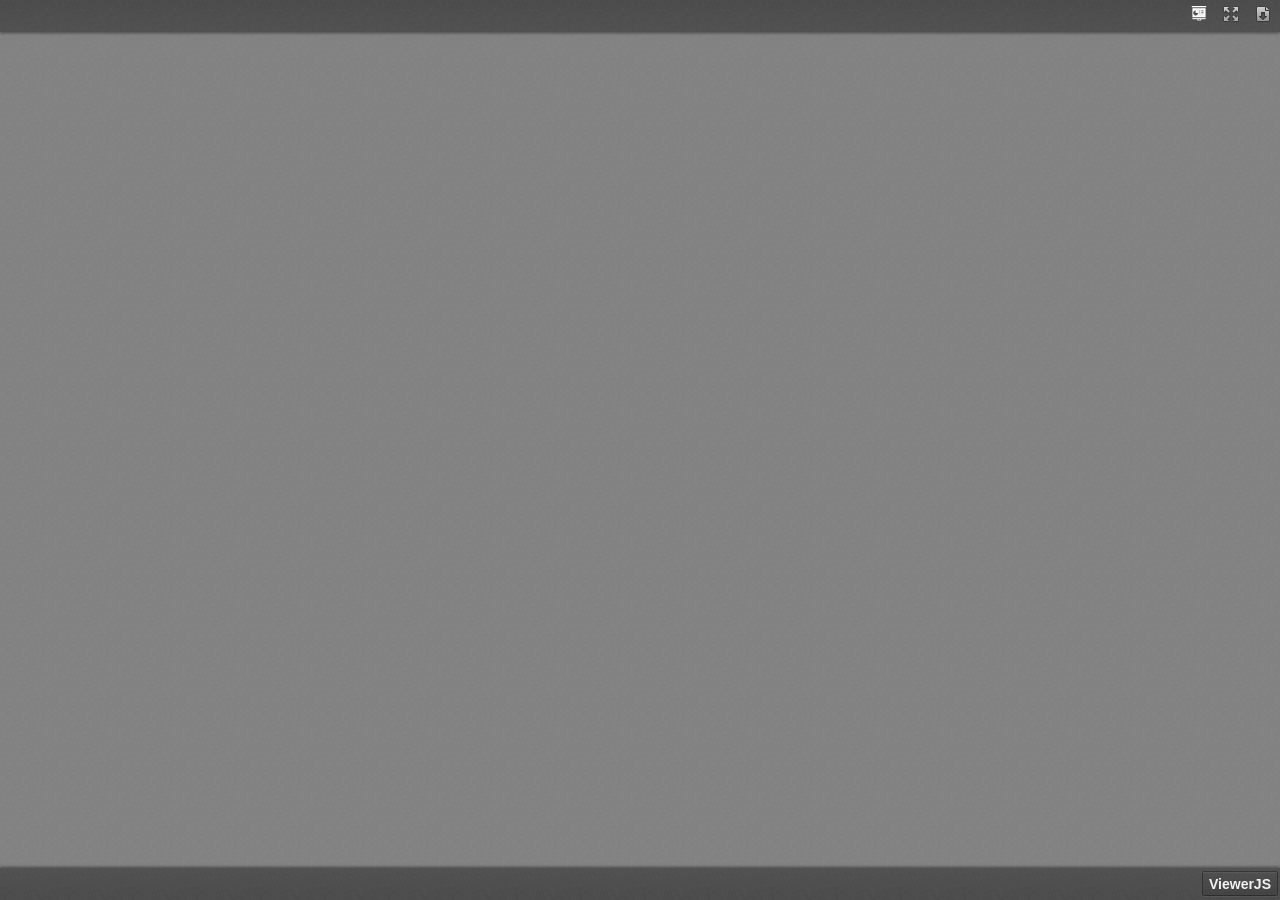
<file: www/js/viewerjs/index.html>
<!DOCTYPE html>
<html dir="ltr" lang="en-US">
    <head>
        <meta http-equiv="Content-Type" content="text/html; charset=utf-8"/>

<!--
This is a generated file. DO NOT EDIT.

Copyright (C) 2012-2015 KO GmbH <copyright@kogmbh.com>

@licstart
This file is the compiled version of the ViewerJS module.

ViewerJS is free software: you can redistribute it and/or modify it
under the terms of the GNU Affero General Public License (GNU AGPL)
as published by the Free Software Foundation, either version 3 of
the License, or (at your option) any later version.

ViewerJS is distributed in the hope that it will be useful, but
WITHOUT ANY WARRANTY; without even the implied warranty of
MERCHANTABILITY or FITNESS FOR A PARTICULAR PURPOSE.  See the
GNU Affero General Public License for more details.

You should have received a copy of the GNU Affero General Public License
along with ViewerJS.  If not, see <http://www.gnu.org/licenses/>.
@licend

@source: http://viewerjs.org/
@source: http://github.com/kogmbh/ViewerJS
-->

        <title>ViewerJS</title>
        <!-- If you want to use custom CSS (@font-face rules, for example) you should uncomment
             the following reference and use a local.css file for that. See the example.local.css
             file for a sample.
        <link rel="stylesheet" type="text/css" href="local.css" media="screen"/>
        -->
        <meta name="viewport" content="width=device-width, initial-scale=1.0, user-scalable=no, minimum-scale=1.0, maximum-scale=1.0"/>
                <script type="text/javascript">
            ////<![CDATA[
var ODFViewerPlugin_css="@namespace cursor url(urn:webodf:names:cursor);.caret {opacity: 0 !important;}";function ODFViewerPlugin(){function b(b){var a=document.createElement("script");a.async=!1;a.src="./webodf.js";a.type="text/javascript";a.onload=function(){runtime.loadClass("gui.HyperlinkClickHandler");runtime.loadClass("odf.OdfCanvas");runtime.loadClass("ops.Session");runtime.loadClass("gui.CaretManager");runtime.loadClass("gui.HyperlinkTooltipView");runtime.loadClass("gui.SessionController");runtime.loadClass("gui.SvgSelectionView");runtime.loadClass("gui.SelectionViewManager");runtime.loadClass("gui.ShadowCursor");
runtime.loadClass("gui.SessionView");b()};document.head.appendChild(a);a=document.createElementNS(document.head.namespaceURI,"style");a.setAttribute("media","screen, print, handheld, projection");a.setAttribute("type","text/css");a.appendChild(document.createTextNode(ODFViewerPlugin_css));document.head.appendChild(a)}var r=this,f=null,x=null,s=null,k=null;this.initialize=function(q,a){b(function(){var e,c,b,q,l,z,u,v;x=document.getElementById("canvas");f=new odf.OdfCanvas(x);f.load(a);f.addListener("statereadychange",
function(){s=f.odfContainer().rootElement;k=f.odfContainer().getDocumentType(s);if("text"===k){f.enableAnnotations(!0,!1);e=new ops.Session(f);b=e.getOdtDocument();q=new gui.ShadowCursor(b);c=new gui.SessionController(e,"localuser",q,{});v=c.getEventManager();z=new gui.CaretManager(c,f.getViewport());l=new gui.SelectionViewManager(gui.SvgSelectionView);new gui.SessionView({caretAvatarsInitiallyVisible:!1},"localuser",e,c.getSessionConstraints(),z,l);l.registerCursor(q);u=new gui.HyperlinkTooltipView(f,
c.getHyperlinkClickHandler().getModifier);v.subscribe("mousemove",u.showTooltip);v.subscribe("mouseout",u.hideTooltip);var a=new ops.OpAddMember;a.init({memberid:"localuser",setProperties:{fillName:runtime.tr("Unknown Author"),color:"blue"}});e.enqueue([a]);c.insertLocalCursor()}r.onLoad()})})};this.isSlideshow=function(){return"presentation"===k};this.onLoad=function(){};this.fitToWidth=function(b){f.fitToWidth(b)};this.fitToHeight=function(b){f.fitToHeight(b)};this.fitToPage=function(b,a){f.fitToContainingElement(b,
a)};this.fitSmart=function(b){f.fitSmart(b)};this.getZoomLevel=function(){return f.getZoomLevel()};this.setZoomLevel=function(b){f.setZoomLevel(b)};this.getPages=function(){var b=Array.prototype.slice.call(s.getElementsByTagNameNS("urn:oasis:names:tc:opendocument:xmlns:drawing:1.0","page")),a=[],e,c;for(e=0;e<b.length;e+=1)c=[b[e].getAttribute("draw:name"),b[e]],a.push(c);return a};this.showPage=function(b){f.showPage(b)};this.getPluginName=function(){return"WebODF"};this.getPluginVersion=function(){return"undefined"!==
String(typeof webodf)?webodf.Version:"Unknown"};this.getPluginURL=function(){return"http://webodf.org"}};var PDFViewerPlugin_css=".page {margin: 7px auto 7px auto;position: relative;overflow: hidden;background-clip: content-box;background-color: white;box-shadow:         0px 0px 7px rgba(0, 0, 0, 0.75);-webkit-box-shadow: 0px 0px 7px rgba(0, 0, 0, 0.75);-moz-box-shadow:    0px 0px 7px rgba(0, 0, 0, 0.75);-ms-box-shadow:    0px 0px 7px rgba(0, 0, 0, 0.75);-o-box-shadow:    0px 0px 7px rgba(0, 0, 0, 0.75);}.textLayer {position: absolute;left: 0;top: 0;right: 0;bottom: 0;color: #000;font-family: sans-serif;overflow: hidden;}.textLayer > div {color: transparent;position: absolute;line-height: 1;white-space: pre;cursor: text;}::selection { background:rgba(0,0,255,0.3); }::-moz-selection { background:rgba(0,0,255,0.3); }";function PDFViewerPlugin(){function b(d,a){var b=document.createElement("script");b.async=!1;b.src=d;b.type="text/javascript";b.onload=a||b.onload;document.getElementsByTagName("head")[0].appendChild(b)}function r(d){var a;b("./compatibility.js",function(){b("./pdf.js");b("./ui_utils.js");b("./text_layer_builder.js");b("./pdfjsversion.js",d)});a=document.createElementNS(document.head.namespaceURI,"style");a.setAttribute("media","screen, print, handheld, projection");a.setAttribute("type","text/css");
a.appendChild(document.createTextNode(PDFViewerPlugin_css));document.head.appendChild(a)}function f(d){if("none"===d.style.display)return!1;var a=u.scrollTop,b=a+u.clientHeight,c=d.offsetTop;d=c+d.clientHeight;return c>=a&&c<b||d>=a&&d<b||c<a&&d>=b}function x(d,a,b){var e=c[d.pageIndex],f=e.getElementsByTagName("canvas")[0],h=e.getElementsByTagName("div")[0],k="scale("+g+", "+g+")";e.style.width=a+"px";e.style.height=b+"px";f.width=a;f.height=b;h.style.width=a+"px";h.style.height=b+"px";CustomStyle.setProp("transform",
h,k);CustomStyle.setProp("transformOrigin",h,"0% 0%");t[d.pageIndex]=t[d.pageIndex]===l.RUNNING?l.RUNNINGOUTDATED:l.BLANK}function s(d){var a,b;t[d.pageIndex]===l.BLANK&&(t[d.pageIndex]=l.RUNNING,a=c[d.pageIndex],b=B[d.pageIndex],a=a.getElementsByTagName("canvas")[0],d.render({canvasContext:a.getContext("2d"),textLayer:b,viewport:d.getViewport(g)}).promise.then(function(){t[d.pageIndex]===l.RUNNINGOUTDATED?(t[d.pageIndex]=l.BLANK,s(d)):t[d.pageIndex]=l.FINISHED}))}function k(){var d=!a.isSlideshow();
c.forEach(function(a){d&&(a.style.display="block");u.appendChild(a)});a.showPage(1);a.onLoad()}function q(d){var a,b,f,m,h,n;a=d.pageIndex+1;n=d.getViewport(g);h=document.createElement("div");h.id="pageContainer"+a;h.className="page";h.style.display="none";m=document.createElement("canvas");m.id="canvas"+a;b=document.createElement("div");b.className="textLayer";b.id="textLayer"+a;h.appendChild(m);h.appendChild(b);e[d.pageIndex]=d;c[d.pageIndex]=h;t[d.pageIndex]=l.BLANK;x(d,n.width,n.height);y<n.width&&
(y=n.width);w<n.height&&(w=n.height);n.width<n.height&&(p=!1);f=new TextLayerBuilder({textLayerDiv:b,viewport:n,pageIndex:a-1});d.getTextContent().then(function(a){f.setTextContent(a);f.render(z)});B[d.pageIndex]=f;E+=1;E===v.numPages&&k()}var a=this,e=[],c=[],B=[],t=[],l={BLANK:0,RUNNING:1,FINISHED:2,RUNNINGOUTDATED:3},z=200,u=null,v=null,p=!0,g=1,A=1,y=0,w=0,E=0;this.initialize=function(a,b){var c;r(function(){PDFJS.workerSrc="./pdf.worker.js";PDFJS.getDocument(b).then(function(b){v=b;u=a;for(c=
0;c<v.numPages;c+=1)v.getPage(c+1).then(q)})})};this.isSlideshow=function(){return p};this.onLoad=function(){};this.getPages=function(){return c};this.fitToWidth=function(d){y!==d&&(d/=y,a.setZoomLevel(d))};this.fitToHeight=function(d){w!==d&&(d/=w,a.setZoomLevel(d))};this.fitToPage=function(d,b){var c=d/y;b/w<c&&(c=b/w);a.setZoomLevel(c)};this.fitSmart=function(d,b){var c=d/y;b&&b/w<c&&(c=b/w);c=Math.min(1,c);a.setZoomLevel(c)};this.setZoomLevel=function(a){var b;if(g!==a)for(g=a,a=0;a<e.length;a+=
1)b=e[a].getViewport(g),x(e[a],b.width,b.height)};this.getZoomLevel=function(){return g};this.onScroll=function(){var a;for(a=0;a<c.length;a+=1)f(c[a])&&s(e[a])};this.getPageInView=function(){var b;if(a.isSlideshow())return A;for(b=0;b<c.length;b+=1)if(f(c[b]))return b+1};this.showPage=function(b){a.isSlideshow()?(c[A-1].style.display="none",A=b,s(e[b-1]),c[b-1].style.display="block"):(b=c[b-1],b.parentNode.scrollTop=b.offsetTop)};this.getPluginName=function(){return"PDF.js"};this.getPluginVersion=
function(){return"undefined"!==String(typeof pdfjs_version)?pdfjs_version:"From Source"};this.getPluginURL=function(){return"https://github.com/mozilla/pdf.js/"}};var ViewerJS_version="0.5.8";var viewer_css="* {padding: 0;margin: 0;}html > body {font-family: sans-serif;overflow: hidden;}.titlebar > span,.toolbarLabel,input,button,select {font: message-box;}#titlebar {position: absolute;z-index: 2;top: 0px;left: 0px;height: 32px;width: 100%;overflow: hidden;-webkit-box-shadow: 0px 1px 3px rgba(50, 50, 50, 0.75);-moz-box-shadow:    0px 1px 3px rgba(50, 50, 50, 0.75);box-shadow:         0px 1px 3px rgba(50, 50, 50, 0.75);background-image: url(images/texture.png), linear-gradient(rgba(69, 69, 69, .95), rgba(82, 82, 82, .99));background-image: url(images/texture.png), -webkit-linear-gradient(rgba(69, 69, 69, .95), rgba(82, 82, 82, .99));background-image: url(images/texture.png), -moz-linear-gradient(rgba(69, 69, 69, .95), rgba(82, 82, 82, .99));background-image: url(images/texture.png), -ms-linear-gradient(rgba(69, 69, 69, .95), rgba(82, 82, 82, .99));background-image: url(images/texture.png), -o-linear-gradient(rgba(69, 69, 69, .95), rgba(82, 82, 82, .99));}#titlebar a, #aboutDialog a, #titlebar a:visited, #aboutDialog a:visited {color: #ccc;}#documentName {margin-right: 10px;margin-left: 10px;margin-top: 8px;color: #F2F2F2;line-height: 14px;font-family: sans-serif;}#documentName {font-size: 14px;}#toolbarContainer {position: absolute;z-index: 2;bottom: 0px;left: 0px;height: 32px;width: 100%;overflow: hidden;-webkit-box-shadow: 0px -1px 3px rgba(50, 50, 50, 0.75);-moz-box-shadow:    0px -1px 3px rgba(50, 50, 50, 0.75);box-shadow:         0px -1px 3px rgba(50, 50, 50, 0.75);background-image: url(images/texture.png), linear-gradient(rgba(82, 82, 82, .99), rgba(69, 69, 69, .95));background-image: url(images/texture.png), -webkit-linear-gradient(rgba(82, 82, 82, .99), rgba(69, 69, 69, .95));background-image: url(images/texture.png), -moz-linear-gradient(rgba(82, 82, 82, .99), rgba(69, 69, 69, .95));background-image: url(images/texture.png), -ms-linear-gradient(rgba(82, 82, 82, .99), rgba(69, 69, 69, .95));background-image: url(images/texture.png), -o-linear-gradient(rgba(82, 82, 82, .99), rgba(69, 69, 69, .95));}#toolbar {position: relative;}#toolbarMiddleContainer, #toolbarLeft {visibility: hidden;}html[dir='ltr'] #toolbarLeft {margin-left: -1px;}html[dir='rtl'] #toolbarRight,html[dir='rtl'] #titlebarRight {margin-left: -1px;}html[dir='ltr'] #toolbarLeft,html[dir='rtl'] #toolbarRight,html[dir='rtl'] #titlebarRight {position: absolute;top: 0;left: 0;}html[dir='rtl'] #toolbarLeft,html[dir='ltr'] #toolbarRight,html[dir='ltr'] #titlebarRight {position: absolute;top: 0;right: 0;}html[dir='ltr'] #toolbarLeft > *,html[dir='ltr'] #toolbarMiddle > *,html[dir='ltr'] #toolbarRight > *,html[dir='ltr'] #titlebarRight > * {float: left;}html[dir='rtl'] #toolbarLeft > *,html[dir='rtl'] #toolbarMiddle > *,html[dir='rtl'] #toolbarRight > *,html[dir='rtl'] #titlebarRight > * {float: right;}html[dir='ltr'] .outerCenter {float: right;position: relative;right: 50%;}html[dir='rtl'] .outerCenter {float: left;position: relative;left: 50%;}html[dir='ltr'] .innerCenter {float: right;position: relative;right: -50%;}html[dir='rtl'] .innerCenter {float: left;position: relative;left: -50%;}html[dir='ltr'] .splitToolbarButton {margin: 3px 2px 4px 0;display: inline-block;}html[dir='rtl'] .splitToolbarButton {margin: 3px 0 4px 2px;display: inline-block;}html[dir='ltr'] .splitToolbarButton > .toolbarButton {border-radius: 0;float: left;}html[dir='rtl'] .splitToolbarButton > .toolbarButton {border-radius: 0;float: right;}.splitToolbarButton.toggled .toolbarButton {margin: 0;}.toolbarButton {border: 0 none;background-color: rgba(0, 0, 0, 0);min-width: 32px;height: 25px;border-radius: 2px;background-image: none;}html[dir='ltr'] .toolbarButton,html[dir='ltr'] .dropdownToolbarButton {margin: 3px 2px 4px 0;}html[dir='rtl'] .toolbarButton,html[dir='rtl'] .dropdownToolbarButton {margin: 3px 0 4px 2px;}.toolbarButton:hover,.toolbarButton:focus,.dropdownToolbarButton {background-color: hsla(0,0%,0%,.12);background-image: linear-gradient(hsla(0,0%,100%,.05), hsla(0,0%,100%,0));background-image: -webkit-linear-gradient(hsla(0,0%,100%,.05), hsla(0,0%,100%,0));background-image: -moz-linear-gradient(hsla(0,0%,100%,.05), hsla(0,0%,100%,0));background-image: -ms-linear-gradient(hsla(0,0%,100%,.05), hsla(0,0%,100%,0));background-image: -o-linear-gradient(hsla(0,0%,100%,.05), hsla(0,0%,100%,0));background-clip: padding-box;border: 1px solid hsla(0,0%,0%,.35);border-color: hsla(0,0%,0%,.32) hsla(0,0%,0%,.38) hsla(0,0%,0%,.42);box-shadow: 0 1px 0 hsla(0,0%,100%,.05) inset,0 0 1px hsla(0,0%,100%,.15) inset,0 1px 0 hsla(0,0%,100%,.05);}.toolbarButton:hover:active,.dropdownToolbarButton:hover:active {background-color: hsla(0,0%,0%,.2);background-image: linear-gradient(hsla(0,0%,100%,.05), hsla(0,0%,100%,0));background-image: -webkit-linear-gradient(hsla(0,0%,100%,.05), hsla(0,0%,100%,0));background-image: -moz-linear-gradient(hsla(0,0%,100%,.05), hsla(0,0%,100%,0));background-image: -ms-linear-gradient(hsla(0,0%,100%,.05), hsla(0,0%,100%,0));background-image: -o-linear-gradient(hsla(0,0%,100%,.05), hsla(0,0%,100%,0));border-color: hsla(0,0%,0%,.35) hsla(0,0%,0%,.4) hsla(0,0%,0%,.45);box-shadow: 0 1px 1px hsla(0,0%,0%,.1) inset,0 0 1px hsla(0,0%,0%,.2) inset,0 1px 0 hsla(0,0%,100%,.05);}.splitToolbarButton:hover > .toolbarButton,.splitToolbarButton:focus > .toolbarButton,.splitToolbarButton.toggled > .toolbarButton,.toolbarButton.textButton {background-color: hsla(0,0%,0%,.12);background-image: -webkit-linear-gradient(hsla(0,0%,100%,.05), hsla(0,0%,100%,0));background-image: -moz-linear-gradient(hsla(0,0%,100%,.05), hsla(0,0%,100%,0));background-image: -ms-linear-gradient(hsla(0,0%,100%,.05), hsla(0,0%,100%,0));background-image: -o-linear-gradient(hsla(0,0%,100%,.05), hsla(0,0%,100%,0));background-image: linear-gradient(hsla(0,0%,100%,.05), hsla(0,0%,100%,0));background-clip: padding-box;border: 1px solid hsla(0,0%,0%,.35);border-color: hsla(0,0%,0%,.32) hsla(0,0%,0%,.38) hsla(0,0%,0%,.42);box-shadow: 0 1px 0 hsla(0,0%,100%,.05) inset,0 0 1px hsla(0,0%,100%,.15) inset,0 1px 0 hsla(0,0%,100%,.05);-webkit-transition-property: background-color, border-color, box-shadow;-webkit-transition-duration: 150ms;-webkit-transition-timing-function: ease;-moz-transition-property: background-color, border-color, box-shadow;-moz-transition-duration: 150ms;-moz-transition-timing-function: ease;-ms-transition-property: background-color, border-color, box-shadow;-ms-transition-duration: 150ms;-ms-transition-timing-function: ease;-o-transition-property: background-color, border-color, box-shadow;-o-transition-duration: 150ms;-o-transition-timing-function: ease;transition-property: background-color, border-color, box-shadow;transition-duration: 150ms;transition-timing-function: ease;}.splitToolbarButton > .toolbarButton:hover,.splitToolbarButton > .toolbarButton:focus,.dropdownToolbarButton:hover,.toolbarButton.textButton:hover,.toolbarButton.textButton:focus {background-color: hsla(0,0%,0%,.2);box-shadow: 0 1px 0 hsla(0,0%,100%,.05) inset,0 0 1px hsla(0,0%,100%,.15) inset,0 0 1px hsla(0,0%,0%,.05);z-index: 199;}.splitToolbarButton:hover > .toolbarButton,.splitToolbarButton:focus > .toolbarButton,.splitToolbarButton.toggled > .toolbarButton,.toolbarButton.textButton {background-color: hsla(0,0%,0%,.12);background-image: -webkit-linear-gradient(hsla(0,0%,100%,.05), hsla(0,0%,100%,0));background-image: -moz-linear-gradient(hsla(0,0%,100%,.05), hsla(0,0%,100%,0));background-image: -ms-linear-gradient(hsla(0,0%,100%,.05), hsla(0,0%,100%,0));background-image: -o-linear-gradient(hsla(0,0%,100%,.05), hsla(0,0%,100%,0));background-image: linear-gradient(hsla(0,0%,100%,.05), hsla(0,0%,100%,0));background-clip: padding-box;border: 1px solid hsla(0,0%,0%,.35);border-color: hsla(0,0%,0%,.32) hsla(0,0%,0%,.38) hsla(0,0%,0%,.42);box-shadow: 0 1px 0 hsla(0,0%,100%,.05) inset,0 0 1px hsla(0,0%,100%,.15) inset,0 1px 0 hsla(0,0%,100%,.05);-webkit-transition-property: background-color, border-color, box-shadow;-webkit-transition-duration: 150ms;-webkit-transition-timing-function: ease;-moz-transition-property: background-color, border-color, box-shadow;-moz-transition-duration: 150ms;-moz-transition-timing-function: ease;-ms-transition-property: background-color, border-color, box-shadow;-ms-transition-duration: 150ms;-ms-transition-timing-function: ease;-o-transition-property: background-color, border-color, box-shadow;-o-transition-duration: 150ms;-o-transition-timing-function: ease;transition-property: background-color, border-color, box-shadow;transition-duration: 150ms;transition-timing-function: ease;}.splitToolbarButton > .toolbarButton:hover,.splitToolbarButton > .toolbarButton:focus,.dropdownToolbarButton:hover,.toolbarButton.textButton:hover,.toolbarButton.textButton:focus {background-color: hsla(0,0%,0%,.2);box-shadow: 0 1px 0 hsla(0,0%,100%,.05) inset,0 0 1px hsla(0,0%,100%,.15) inset,0 0 1px hsla(0,0%,0%,.05);z-index: 199;}.dropdownToolbarButton {border: 1px solid #333 !important;}.toolbarButton,.dropdownToolbarButton {min-width: 16px;padding: 2px 6px 2px;border: 1px solid transparent;border-radius: 2px;color: hsl(0,0%,95%);font-size: 12px;line-height: 14px;-webkit-user-select:none;-moz-user-select:none;-ms-user-select:none;cursor: default;-webkit-transition-property: background-color, border-color, box-shadow;-webkit-transition-duration: 150ms;-webkit-transition-timing-function: ease;-moz-transition-property: background-color, border-color, box-shadow;-moz-transition-duration: 150ms;-moz-transition-timing-function: ease;-ms-transition-property: background-color, border-color, box-shadow;-ms-transition-duration: 150ms;-ms-transition-timing-function: ease;-o-transition-property: background-color, border-color, box-shadow;-o-transition-duration: 150ms;-o-transition-timing-function: ease;transition-property: background-color, border-color, box-shadow;transition-duration: 150ms;transition-timing-function: ease;}html[dir='ltr'] .toolbarButton,html[dir='ltr'] .dropdownToolbarButton {margin: 3px 2px 4px 0;}html[dir='rtl'] .toolbarButton,html[dir='rtl'] .dropdownToolbarButton {margin: 3px 0 4px 2px;}.splitToolbarButton:hover > .splitToolbarButtonSeparator,.splitToolbarButton.toggled > .splitToolbarButtonSeparator {padding: 12px 0;margin: 0;box-shadow: 0 0 0 1px hsla(0,0%,100%,.03);-webkit-transition-property: padding;-webkit-transition-duration: 10ms;-webkit-transition-timing-function: ease;-moz-transition-property: padding;-moz-transition-duration: 10ms;-moz-transition-timing-function: ease;-ms-transition-property: padding;-ms-transition-duration: 10ms;-ms-transition-timing-function: ease;-o-transition-property: padding;-o-transition-duration: 10ms;-o-transition-timing-function: ease;transition-property: padding;transition-duration: 10ms;transition-timing-function: ease;}.toolbarButton.toggled:hover:active,.splitToolbarButton > .toolbarButton:hover:active {background-color: hsla(0,0%,0%,.4);border-color: hsla(0,0%,0%,.4) hsla(0,0%,0%,.5) hsla(0,0%,0%,.55);box-shadow: 0 1px 1px hsla(0,0%,0%,.2) inset,0 0 1px hsla(0,0%,0%,.3) inset,0 1px 0 hsla(0,0%,100%,.05);}html[dir='ltr'] .splitToolbarButton > .toolbarButton:first-child,html[dir='rtl'] .splitToolbarButton > .toolbarButton:last-child {position: relative;margin: 0;margin-left: 4px;margin-right: -1px;border-top-left-radius: 2px;border-bottom-left-radius: 2px;border-right-color: transparent;}html[dir='ltr'] .splitToolbarButton > .toolbarButton:last-child,html[dir='rtl'] .splitToolbarButton > .toolbarButton:first-child {position: relative;margin: 0;margin-left: -1px;border-top-right-radius: 2px;border-bottom-right-radius: 2px;border-left-color: transparent;}.splitToolbarButtonSeparator {padding: 8px 0;width: 1px;background-color: hsla(0,0%,00%,.5);z-index: 99;box-shadow: 0 0 0 1px hsla(0,0%,100%,.08);display: inline-block;margin: 5px 0;}html[dir='ltr'] .splitToolbarButtonSeparator {float:left;}html[dir='rtl'] .splitToolbarButtonSeparator {float:right;}.dropdownToolbarButton {min-width: 120px;max-width: 120px;padding: 4px 2px 4px;overflow: hidden;background: url(images/toolbarButton-menuArrows.png) no-repeat;}.dropdownToolbarButton > select {-webkit-appearance: none;-moz-appearance: none;min-width: 140px;font-size: 12px;color: hsl(0,0%,95%);margin:0;padding:0;border:none;background: rgba(0,0,0,0);}.dropdownToolbarButton > select > option {background: hsl(0,0%,24%);}#pageWidthOption {border-bottom: 1px rgba(255, 255, 255, .5) solid;}html[dir='ltr'] .dropdownToolbarButton {background-position: 95%;}html[dir='rtl'] .dropdownToolbarButton {background-position: 5%;}.toolbarButton.fullscreen::before {display: inline-block;content: url(images/toolbarButton-fullscreen.png);}.toolbarButton.presentation::before {display: inline-block;content: url(images/toolbarButton-presentation.png);}.toolbarButton.download::before {display: inline-block;content: url(images/toolbarButton-download.png);}.toolbarButton.about {color: #F2F2F2;font-size: 14px;font-weight: bold;line-height: 14px;font-family: sans-serif;}.toolbarButton.about::before {display: inline-block;}.toolbarButton.zoomOut::before {display: inline-block;content: url(images/toolbarButton-zoomOut.png);}.toolbarButton.zoomIn::before {display: inline-block;content: url(images/toolbarButton-zoomIn.png);}.toolbarButton.pageUp::before {display: inline-block;content: url(images/toolbarButton-pageUp.png);}.toolbarButton.pageDown::before {display: inline-block;content: url(images/toolbarButton-pageDown.png);}.toolbarField.pageNumber {min-width: 16px;text-align: right;width: 40px;}.toolbarField {padding: 3px 6px;margin: 4px 0 4px 0;border: 1px solid transparent;border-radius: 2px;background-color: hsla(0,0%,100%,.09);background-image: -moz-linear-gradient(hsla(0,0%,100%,.05), hsla(0,0%,100%,0));background-clip: padding-box;border: 1px solid hsla(0,0%,0%,.35);border-color: hsla(0,0%,0%,.32) hsla(0,0%,0%,.38) hsla(0,0%,0%,.42);box-shadow: 0 1px 0 hsla(0,0%,0%,.05) inset,0 1px 0 hsla(0,0%,100%,.05);color: hsl(0,0%,95%);font-size: 12px;line-height: 14px;outline-style: none;-moz-transition-property: background-color, border-color, box-shadow;-moz-transition-duration: 150ms;-moz-transition-timing-function: ease;}.toolbarField.pageNumber::-webkit-inner-spin-button,.toolbarField.pageNumber::-webkit-outer-spin-button {-webkit-appearance: none;margin: 0;}.toolbarField:hover {background-color: hsla(0,0%,100%,.11);border-color: hsla(0,0%,0%,.4) hsla(0,0%,0%,.43) hsla(0,0%,0%,.45);}.toolbarField:focus {background-color: hsla(0,0%,100%,.15);border-color: hsla(204,100%,65%,.8) hsla(204,100%,65%,.85) hsla(204,100%,65%,.9);}.toolbarLabel {min-width: 16px;padding: 3px 6px 3px 2px;margin: 4px 2px 4px 0;border: 1px solid transparent;border-radius: 2px;color: hsl(0,0%,85%);font-size: 12px;line-height: 14px;text-align: left;-webkit-user-select:none;-moz-user-select:none;cursor: default;}#canvasContainer {overflow: auto;padding-top: 6px;padding-bottom: 6px;position: absolute;top: 32px;right: 0;bottom: 32px;left: 0;text-align: center;background-color: #888;background-image: url(images/texture.png);}#canvasContainer.slideshow {padding: 0;overflow: hidden;}#canvasContainer.slideshow > * {margin: auto;position: absolute;top: 0;left: 0;right: 0;bottom: 0;}.presentationMode {top: 0 !important;bottom: 0 !important;background-color: black !important;cursor: default !important;}#canvas {box-shadow:         0px 0px 7px rgba(0, 0, 0, 0.75);-webkit-box-shadow: 0px 0px 7px rgba(0, 0, 0, 0.75);-moz-box-shadow:    0px 0px 7px rgba(0, 0, 0, 0.75);-ms-box-shadow:    0px 0px 7px rgba(0, 0, 0, 0.75);-o-box-shadow:    0px 0px 7px rgba(0, 0, 0, 0.75);overflow: hidden;}#sliderContainer {visibility: hidden;}#overlayNavigator {position: absolute;width: 100%;height: 0;top: calc(50% - 50px);background-color: rgba(0, 0, 0, 0);z-index: 3;opacity: 0;-webkit-transition: opacity 1s ease-out;-moz-transition: opacity 1s ease-out;transition: opacity 1s ease-out;}#previousPage {float: left;margin-left: 10px;border-top: 50px solid transparent;border-bottom: 50px solid transparent;border-right: 50px solid black;opacity: 0.5;}#nextPage {float: right;margin-right: 10px;border-top: 50px solid transparent;border-bottom: 50px solid transparent;border-left: 50px solid black;opacity: 0.5;}#previousPage:active {opacity: 0.8;}#nextPage:active {opacity: 0.8;}#overlayCloseButton {position: absolute;top: 10px;right: 10px;z-index: 3;font-size: 35px;color: white;background-color: black;opacity: 0.5;width: 40px;height: 40px;-webkit-border-radius: 20px;-moz-border-radius: 20px;border-radius: 20px;text-align: center;cursor: pointer;display: none;}#overlayCloseButton:active {background-color: red;}#aboutDialogCentererTable {display: table;width:100%;height:100%;}#aboutDialogCentererCell {vertical-align: middle;text-align:center;display: table-cell;}#aboutDialog {width: 280px;background-color: #666;color: white;text-align: center;border-radius: 2px;box-shadow: 0px 1px 6px black;padding: 5px;font-style: sans-serif;display: inline-block;}#aboutDialog h1 {font-size: 25pt;}#aboutDialog p {font-size: 10pt;}#aboutDialog > * {margin: 10px;}#dialogOverlay {position: absolute;left: 0px;top: 0px;width:100%;height:100%;z-index: 3;background-color: rgba(0,0,0,.5);overflow: auto;display: none;}#blanked {display: none;cursor: none;position: absolute;left: 0px;top: 0px;width:100%;height:100%;z-index: 3;}";var viewerTouch_css="#canvasContainer {top: 0;bottom: 0;}#overlayNavigator {height: 100px;pointer-events: none;}#nextPage, #previousPage {pointer-events: all;}#titlebar, #toolbarContainer {background-color: rgba(0, 0, 0, 0.6);background-image: none;-webkit-transition: all 0.5s;-moz-transition: all 0.5s;transition: all 0.5s;}#titlebar {top: -32px;}#titlebar.viewer-touched {top: 0px;}#toolbarContainer {bottom: -32px;}#toolbarContainer.viewer-touched {bottom: 0px;}.viewer-touched {display: block;opacity: 1 !important;}#next, #previous {display: none;}";function Viewer(b,r){function f(){var a,c,d,e,g,f;f="undefined"!==String(typeof ViewerJS_version)?ViewerJS_version:"From Source";b&&(d=b.getPluginName(),e=b.getPluginVersion(),g=b.getPluginURL());a=document.createElement("div");a.id="aboutDialogCentererTable";c=document.createElement("div");c.id="aboutDialogCentererCell";I=document.createElement("div");I.id="aboutDialog";I.innerHTML='<h1>ViewerJS</h1><p>Open Source document viewer for webpages, built with HTML and JavaScript.</p><p>Learn more and get your own copy on the <a href="http://viewerjs.org/" target="_blank">ViewerJS website</a>.</p>'+
(b?'<p>Using the <a href = "'+g+'" target="_blank">'+d+'</a> (<span id = "pluginVersion">'+e+"</span>) plugin to show you this document.</p>":"")+"<p>Version "+f+'</p><p>Supported by <a href="https://nlnet.nl" target="_blank"><br><img src="images/nlnet.png" width="160" height="60" alt="NLnet Foundation"></a></p><p>Made by <a href="http://kogmbh.com" target="_blank"><br><img src="images/kogmbh.png" width="172" height="40" alt="KO GmbH"></a></p><button id = "aboutDialogCloseButton" class = "toolbarButton textButton">Close</button>';
K.appendChild(a);a.appendChild(c);c.appendChild(I);a=document.createElement("button");a.id="about";a.className="toolbarButton textButton about";a.title="About";a.innerHTML="ViewerJS";Q.appendChild(a);a.addEventListener("click",function(){K.style.display="block"});document.getElementById("aboutDialogCloseButton").addEventListener("click",function(){K.style.display="none"})}function x(a){var b=R.options,c,d=!1,e;for(e=0;e<b.length;e+=1)c=b[e],c.value!==a?c.selected=!1:d=c.selected=!0;return d}function s(a,
b){if(a!==g.getZoomLevel()){g.setZoomLevel(a);var c=document.createEvent("UIEvents");c.initUIEvent("scalechange",!1,!1,window,0);c.scale=a;c.resetAutoSettings=b;window.dispatchEvent(c)}}function k(){var a;if(b.onScroll)b.onScroll();b.getPageInView&&(a=b.getPageInView())&&(F=a,document.getElementById("pageNumber").value=a)}function q(a){window.clearTimeout(M);M=window.setTimeout(function(){k()},a)}function a(a,c){var d,e;if(d="custom"===a?parseFloat(document.getElementById("customScaleOption").textContent)/
100:parseFloat(a))s(d,!0);else{d=h.clientWidth-A;e=h.clientHeight-A;switch(a){case "page-actual":s(1,c);break;case "page-width":b.fitToWidth(d);break;case "page-height":b.fitToHeight(e);break;case "page-fit":b.fitToPage(d,e);break;case "auto":b.isSlideshow()?b.fitToPage(d+A,e+A):b.fitSmart(d)}x(a)}q(300)}function e(a){var b;return-1!==["auto","page-actual","page-width"].indexOf(a)?a:(b=parseFloat(a))&&y<=b&&b<=w?a:E}function c(a){a=parseInt(a,10);return isNaN(a)?1:a}function B(){D=!D;d&&!D&&g.togglePresentationMode()}
function t(){if(d||b.isSlideshow())n.className="viewer-touched",window.clearTimeout(N),N=window.setTimeout(function(){n.className=""},5E3)}function l(){C.classList.add("viewer-touched");G.classList.add("viewer-touched");window.clearTimeout(O);O=window.setTimeout(function(){z()},5E3)}function z(){C.classList.remove("viewer-touched");G.classList.remove("viewer-touched")}function u(){C.classList.contains("viewer-touched")?z():l()}function v(a){blanked.style.display="block";blanked.style.backgroundColor=
a;z()}function p(a,b){var c=document.getElementById(a);c.addEventListener("click",function(){b();c.blur()})}var g=this,A=40,y=0.25,w=4,E="auto",d=!1,D=!1,L=!1,J,m=document.getElementById("viewer"),h=document.getElementById("canvasContainer"),n=document.getElementById("overlayNavigator"),C=document.getElementById("titlebar"),G=document.getElementById("toolbarContainer"),P=document.getElementById("toolbarLeft"),S=document.getElementById("toolbarMiddleContainer"),R=document.getElementById("scaleSelect"),
K=document.getElementById("dialogOverlay"),Q=document.getElementById("toolbarRight"),I,H=[],F,M,N,O;this.initialize=function(){var d;d=e(r.zoom);J=r.documentUrl;document.title=r.title;var f=document.getElementById("documentName");f.innerHTML="";f.appendChild(f.ownerDocument.createTextNode(r.title));b.onLoad=function(){document.getElementById("pluginVersion").innerHTML=b.getPluginVersion();b.isSlideshow()?(h.classList.add("slideshow"),P.style.visibility="visible"):(S.style.visibility="visible",b.getPageInView&&
(P.style.visibility="visible"));L=!0;H=b.getPages();document.getElementById("numPages").innerHTML="of "+H.length;g.showPage(c(r.startpage));a(d);h.onscroll=k;q()};b.initialize(h,J)};this.showPage=function(a){0>=a?a=1:a>H.length&&(a=H.length);b.showPage(a);F=a;document.getElementById("pageNumber").value=F};this.showNextPage=function(){g.showPage(F+1)};this.showPreviousPage=function(){g.showPage(F-1)};this.download=function(){var a=J.split("#")[0];window.open(a+"#viewer.action=download","_parent")};
this.toggleFullScreen=function(){D?document.exitFullscreen?document.exitFullscreen():document.cancelFullScreen?document.cancelFullScreen():document.mozCancelFullScreen?document.mozCancelFullScreen():document.webkitExitFullscreen?document.webkitExitFullscreen():document.webkitCancelFullScreen?document.webkitCancelFullScreen():document.msExitFullscreen&&document.msExitFullscreen():m.requestFullscreen?m.requestFullscreen():m.mozRequestFullScreen?m.mozRequestFullScreen():m.webkitRequestFullscreen?m.webkitRequestFullscreen():
m.webkitRequestFullScreen?m.webkitRequestFullScreen(Element.ALLOW_KEYBOARD_INPUT):m.msRequestFullscreen&&m.msRequestFullscreen()};this.togglePresentationMode=function(){var b=document.getElementById("overlayCloseButton");d?("block"===blanked.style.display&&(blanked.style.display="none",u()),C.style.display=G.style.display="block",b.style.display="none",h.classList.remove("presentationMode"),h.onmouseup=function(){},h.oncontextmenu=function(){},h.onmousedown=function(){},a("auto")):(C.style.display=
G.style.display="none",b.style.display="block",h.classList.add("presentationMode"),h.onmousedown=function(a){a.preventDefault()},h.oncontextmenu=function(a){a.preventDefault()},h.onmouseup=function(a){a.preventDefault();1===a.which?g.showNextPage():g.showPreviousPage()},a("page-fit"));d=!d};this.getZoomLevel=function(){return b.getZoomLevel()};this.setZoomLevel=function(a){b.setZoomLevel(a)};this.zoomOut=function(){var b=(g.getZoomLevel()/1.1).toFixed(2),b=Math.max(y,b);a(b,!0)};this.zoomIn=function(){var b=
(1.1*g.getZoomLevel()).toFixed(2),b=Math.min(w,b);a(b,!0)};(function(){f();b&&(g.initialize(),document.exitFullscreen||document.cancelFullScreen||document.mozCancelFullScreen||document.webkitExitFullscreen||document.webkitCancelFullScreen||document.msExitFullscreen||(document.getElementById("fullscreen").style.visibility="hidden",document.getElementById("presentation").style.visibility="hidden"),p("overlayCloseButton",g.toggleFullScreen),p("fullscreen",g.toggleFullScreen),p("presentation",function(){D||
g.toggleFullScreen();g.togglePresentationMode()}),document.addEventListener("fullscreenchange",B),document.addEventListener("webkitfullscreenchange",B),document.addEventListener("mozfullscreenchange",B),document.addEventListener("MSFullscreenChange",B),p("download",g.download),p("zoomOut",g.zoomOut),p("zoomIn",g.zoomIn),p("previous",g.showPreviousPage),p("next",g.showNextPage),p("previousPage",g.showPreviousPage),p("nextPage",g.showNextPage),document.getElementById("pageNumber").addEventListener("change",
function(){g.showPage(this.value)}),document.getElementById("scaleSelect").addEventListener("change",function(){a(this.value)}),h.addEventListener("click",t),n.addEventListener("click",t),h.addEventListener("click",u),C.addEventListener("click",l),G.addEventListener("click",l),window.addEventListener("scalechange",function(a){var b=document.getElementById("customScaleOption"),c=x(String(a.scale));b.selected=!1;c||(b.textContent=Math.round(1E4*a.scale)/100+"%",b.selected=!0)},!0),window.addEventListener("resize",
function(b){L&&(document.getElementById("pageWidthOption").selected||document.getElementById("pageAutoOption").selected)&&a(document.getElementById("scaleSelect").value);t()}),window.addEventListener("keydown",function(a){var b=a.keyCode;a=a.shiftKey;if("block"===blanked.style.display)switch(b){case 16:case 17:case 18:case 91:case 93:case 224:case 225:break;default:blanked.style.display="none",u()}else switch(b){case 8:case 33:case 37:case 38:case 80:g.showPreviousPage();break;case 13:case 34:case 39:case 40:case 78:g.showNextPage();
break;case 32:a?g.showPreviousPage():g.showNextPage();break;case 66:case 190:d&&v("#000");break;case 87:case 188:d&&v("#FFF");break;case 36:g.showPage(1);break;case 35:g.showPage(H.length)}}))})()};(function(){function b(a,b){var c=new XMLHttpRequest;c.onreadystatechange=function(){var a,f;4===c.readyState&&((200<=c.status&&300>c.status||0===c.status)&&(a=c.getResponseHeader("content-type"))&&q.some(function(b){return b.supportsMimetype(a)?(f=b,console.log("Found plugin by mimetype and xhr head: "+a),!0):!1}),b(f))};c.open("HEAD",a,!0);c.send()}function r(a){var b;q.some(function(c){return c.supportsFileExtension(a)?(b=c,!0):!1});return b}function f(a){var b=r(a);b&&console.log("Found plugin by parameter type: "+
a);return b}function x(a){a=a.split("?")[0].split(".").pop();var b=r(a);b&&console.log("Found plugin by file extension from path: "+a);return b}function s(a){var b={};(a.search||"?").substr(1).split("&").forEach(function(a){a&&(a=a.split("=",2),b[decodeURIComponent(a[0])]=decodeURIComponent(a[1]))});return b}var k,q=[function(){var a="application/vnd.oasis.opendocument.text application/vnd.oasis.opendocument.text-flat-xml application/vnd.oasis.opendocument.text-template application/vnd.oasis.opendocument.presentation application/vnd.oasis.opendocument.presentation-flat-xml application/vnd.oasis.opendocument.presentation-template application/vnd.oasis.opendocument.spreadsheet application/vnd.oasis.opendocument.spreadsheet-flat-xml application/vnd.oasis.opendocument.spreadsheet-template".split(" "),
b="odt fodt ott odp fodp otp ods fods ots".split(" ");return{supportsMimetype:function(b){return-1!==a.indexOf(b)},supportsFileExtension:function(a){return-1!==b.indexOf(a)},path:"./ODFViewerPlugin",getClass:function(){return ODFViewerPlugin}}}(),{supportsMimetype:function(a){return"application/pdf"===a},supportsFileExtension:function(a){return"pdf"===a},path:"./PDFViewerPlugin",getClass:function(){return PDFViewerPlugin}}];window.onload=function(){var a=document.location.hash.substring(1),e=s(document.location),
c;a?(e.title||(e.title=a.replace(/^.*[\\\/]/,"")),e.documentUrl=a,b(a,function(b){b||(b=e.type?f(e.type):x(a));b?"undefined"!==String(typeof loadPlugin)?loadPlugin(b.path,function(){c=b.getClass();new Viewer(new c,e)}):(c=b.getClass(),new Viewer(new c,e)):new Viewer})):new Viewer};k=document.createElementNS(document.head.namespaceURI,"style");k.setAttribute("media","screen");k.setAttribute("type","text/css");k.appendChild(document.createTextNode(viewer_css));document.head.appendChild(k);k=document.createElementNS(document.head.namespaceURI,
"style");k.setAttribute("media","only screen and (max-device-width: 800px) and (max-device-height: 800px)");k.setAttribute("type","text/css");k.setAttribute("viewerTouch","1");k.appendChild(document.createTextNode(viewerTouch_css));document.head.appendChild(k)})();

//]]>
        </script>
    </head>

    <body>
        <div id = "viewer">
            <div id = "titlebar">
                <div id = "documentName"></div>
                <div id = "titlebarRight">
                    <button id = "presentation" class = "toolbarButton presentation" title = "Presentation"></button>
                    <button id = "fullscreen" class = "toolbarButton fullscreen" title = "Fullscreen"></button>
                    <button id = "download" class = "toolbarButton download" title = "Download"></button>
                </div>
           </div>
            <div id = "toolbarContainer">
                <div id = "toolbar">
                    <div id = "toolbarLeft">
                        <div id = "navButtons" class = "splitToolbarButton">
                            <button id = "previous" class = "toolbarButton pageUp" title = "Previous Page"></button>
                            <div class="splitToolbarButtonSeparator"></div>
                            <button id = "next" class = "toolbarButton pageDown" title = "Next Page"></button>
                        </div>
                        <label id = "pageNumberLabel" class = "toolbarLabel" for = "pageNumber">Page:</label>
                        <input type = "number" id = "pageNumber" class = "toolbarField pageNumber"/>
                        <span id = "numPages" class = "toolbarLabel"></span>
                    </div>
                    <div id = "toolbarMiddleContainer" class = "outerCenter">
                        <div id = "toolbarMiddle" class = "innerCenter">
                            <div id = 'zoomButtons' class = "splitToolbarButton">
                                <button id = "zoomOut" class = "toolbarButton zoomOut" title = "Zoom Out"></button>
                                <div class="splitToolbarButtonSeparator"></div>
                                <button id = "zoomIn" class = "toolbarButton zoomIn" title = "Zoom In"></button>
                            </div>
                            <span id="scaleSelectContainer" class="dropdownToolbarButton">
                                <select id="scaleSelect" title="Zoom" oncontextmenu="return false;">
                                    <option id="pageAutoOption" value="auto" selected>Automatic</option>
                                    <option id="pageActualOption" value="page-actual">Actual Size</option>
                                    <option id="pageWidthOption" value="page-width">Full Width</option>
                                    <option id="customScaleOption" value="custom"> </option>
                                    <option value="0.5">50%</option>
                                    <option value="0.75">75%</option>
                                    <option value="1">100%</option>
                                    <option value="1.25">125%</option>
                                    <option value="1.5">150%</option>
                                    <option value="2">200%</option>
                                </select>
                            </span>
                            <div id = "sliderContainer">
                                <div id = "slider"></div>
                            </div>
                        </div>
                    </div>
                    <div id = "toolbarRight">
                    </div>
                </div>
            </div>
            <div id = "canvasContainer">
                <div id = "canvas"></div>
            </div>
            <div id = "overlayNavigator">
                <div id = "previousPage"></div>
                <div id = "nextPage"></div>
            </div>
            <div id = "overlayCloseButton">
            &#10006;
            </div>
            <div id = "dialogOverlay"></div>
            <div id = "blanked"></div>
        </div>
		<a href="/ViewerJS/#../documents/Schet1092261.pdf">
    </body>
</html>
</file>
